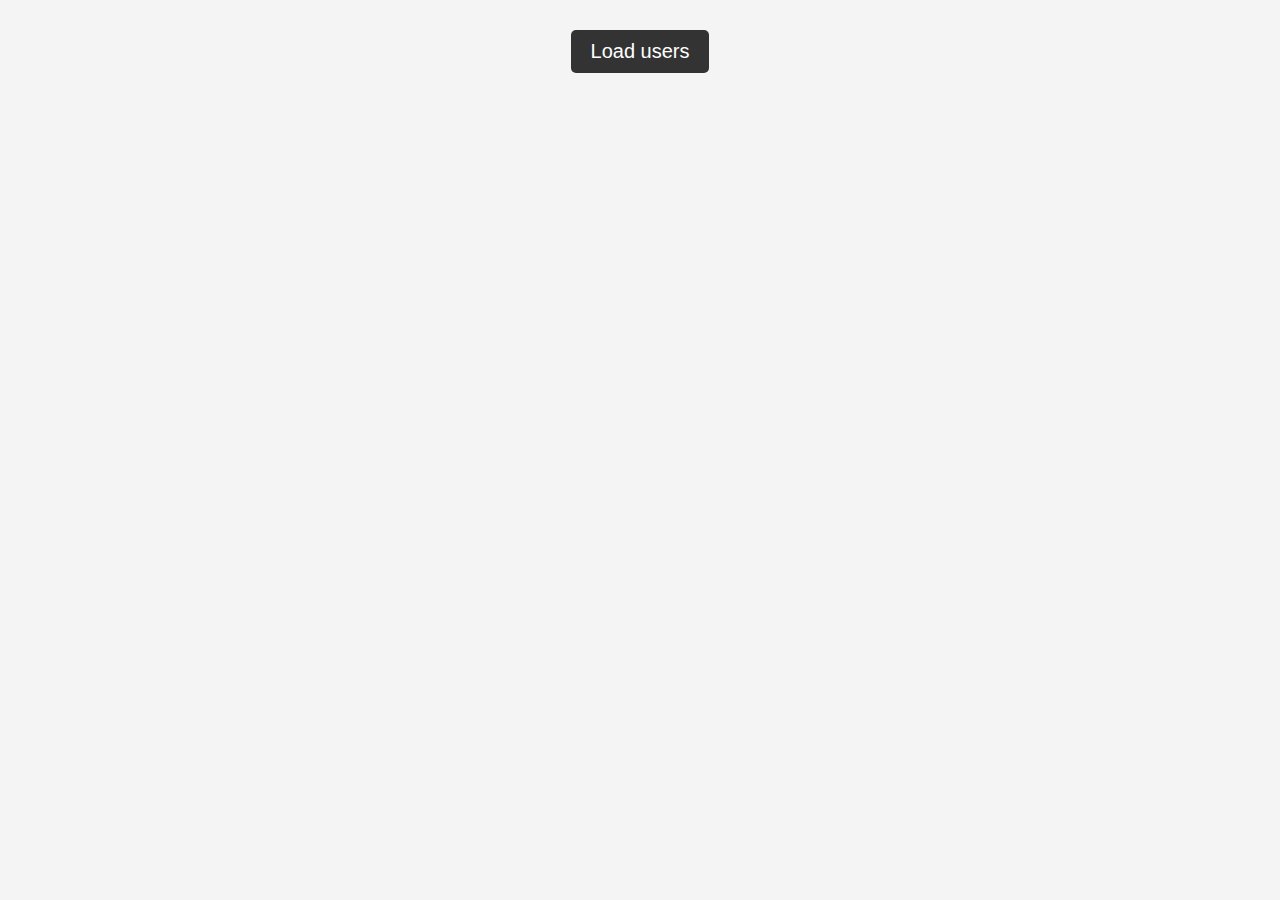
<file: github_api_tutorial_using_AJAX/index.html>
<!DOCTYPE html>
<html lang="en">
<head>
    <meta charset="UTF-8">
    <meta name="viewport" content="width=device-width, initial-scale=1.0">
    <title>Load github user</title>
    <!-- CSS -->
    <link rel="stylesheet" href="style.css">
</head>
<body>
    <button id="btn">Load users</button>
    <br>
    <br>
    <br>
    <div id="users"></div>
    <!-- script -->
   <script src="app.js"></script>
</body>
</html>
</file>
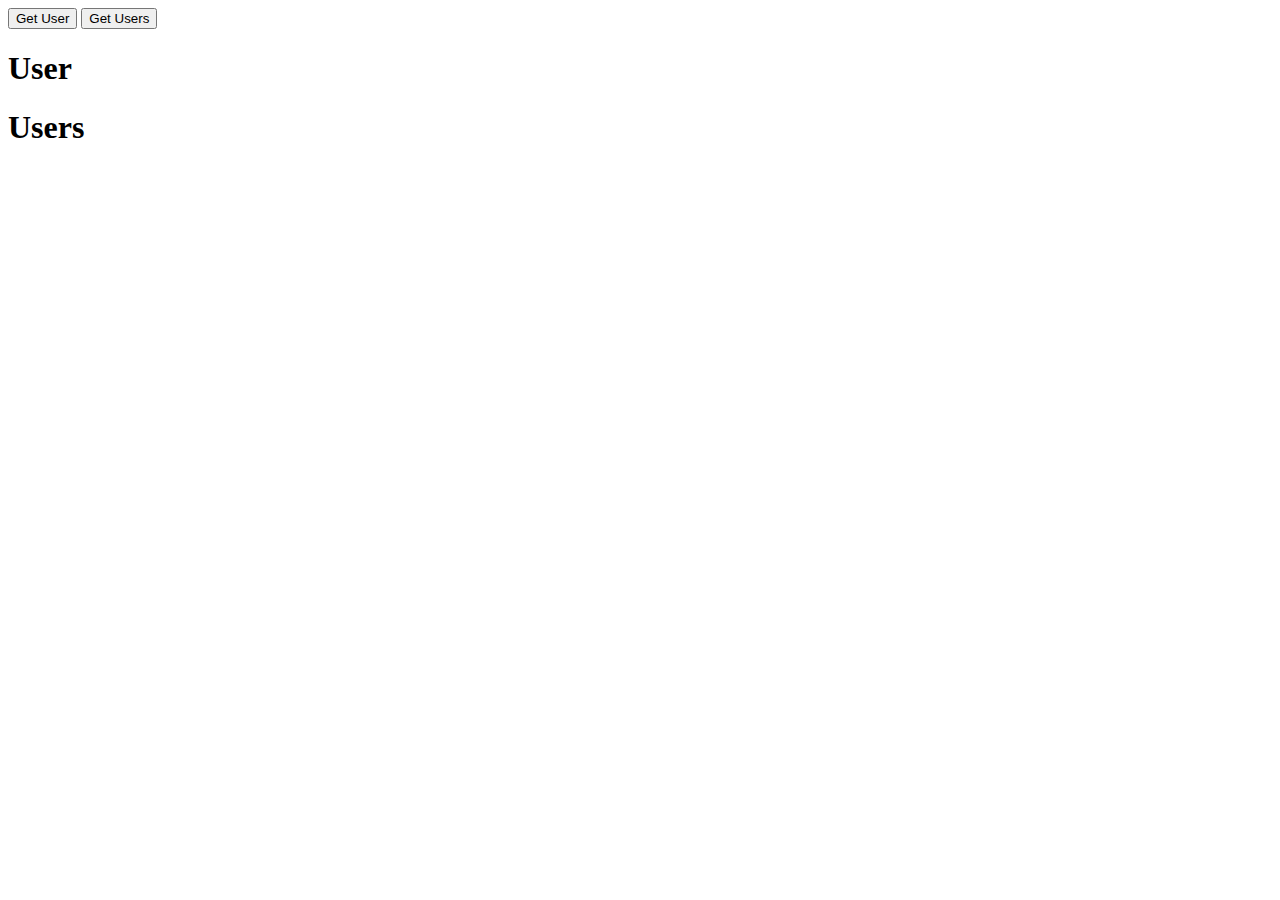
<file: tutorial/index.html>
<!DOCTYPE html>
<html lang="en">
<head>
    <meta charset="UTF-8">
    <meta name="viewport" content="width=device-width, initial-scale=1.0">
    <title>Document</title>
</head>
<body>
    <button id="btn-1">Get User</button>
    <button id="btn-2">Get Users</button>
    <h1>User</h1>
    <div id="user"></div>
    <h1>Users</h1>
    <div id="users"></div>
    <!-- script -->
    <script src="app.js"></script>
</body>
</html>
</file>
<file: github_api_tutorial_using_AJAX/style.css>
*{
    margin: 0;
    padding: 0;
    box-sizing: border-box;
}
body{
    font-family: Arial, Helvetica, sans-serif;
    line-height: 1.4;
    background-color: #f4f4f4;
    text-align: center;
    padding: 20px 50px;
}
#btn{
    background-color: #333;
    color: #fff;
    padding: 10px 20px;
    border: none;
    border-radius: 5px;
    cursor: pointer;
    margin: 10px;
    font-size: 20px;
    
}
#users .user ul {
    list-style: none;
}
#users .user li {
    display: inline-block;
    margin: 10px;
    padding: 10px;
    border: 1px solid #ccc;
    border-radius: 5px;
    width: 200px;
}
#users{
    width: 80%;
    margin: 0 auto;
}
#users .user{
    width: 100%;
    margin: 10px;
    padding: 10px;
    border: 1px solid #ccc;
    border-radius: 5px;
}
#users .user img{
    width: 100px;
    height: 100px;
    border-radius: 50%;
    margin: 10px;
}
</file>
